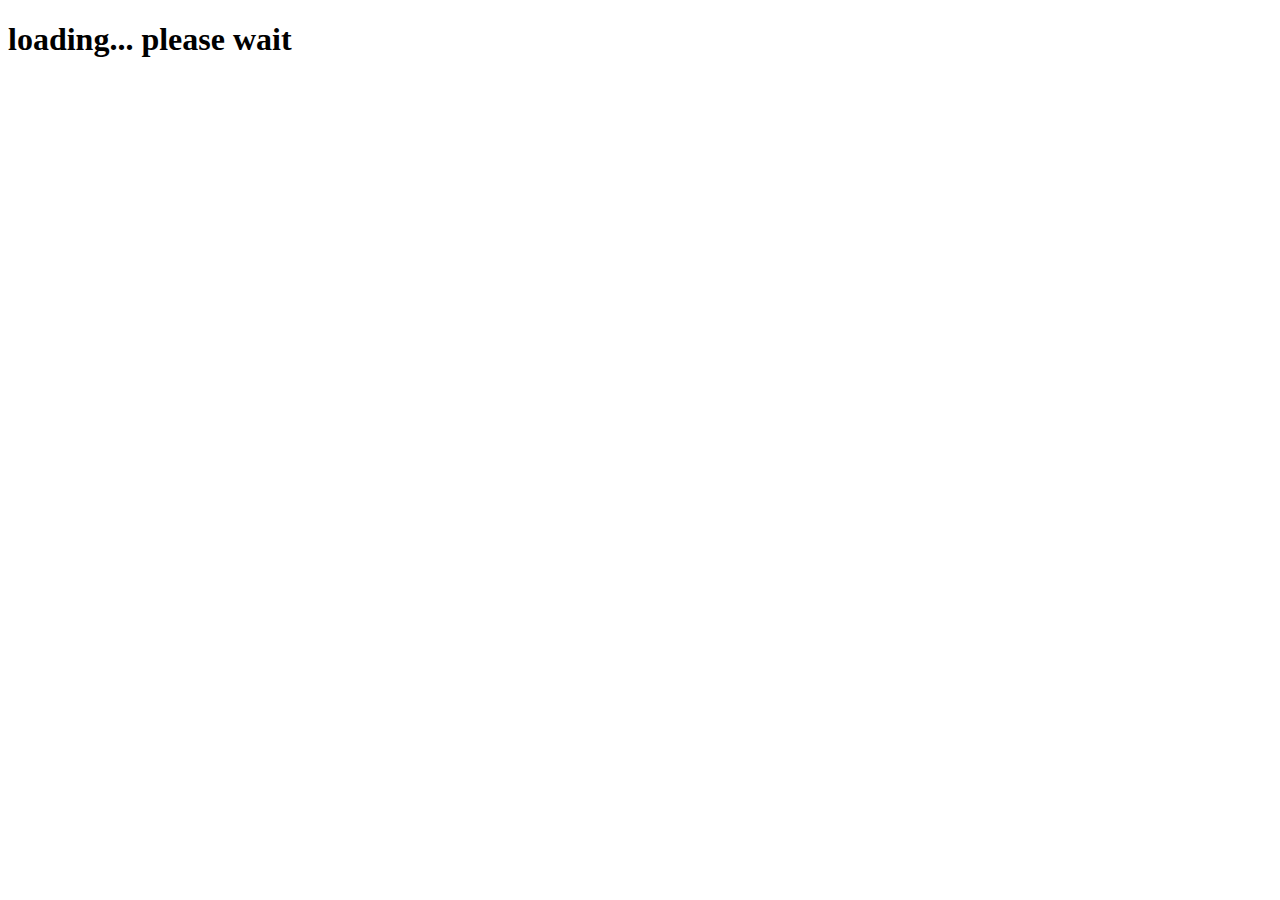
<file: index.html>
<!DOCTYPE html><html lang="en"><head><meta charSet="utf-8"/><meta name="viewport" content="width=device-width"/><meta name="next-head-count" content="2"/><link rel="preload" href="https://ruturajpokemon.github.io/_next/static/css/0512048b711d4dc3.css" as="style"/><link rel="stylesheet" href="https://ruturajpokemon.github.io/_next/static/css/0512048b711d4dc3.css" data-n-g=""/><noscript data-n-css=""></noscript><script defer="" nomodule="" src="https://ruturajpokemon.github.io/_next/static/chunks/polyfills-c67a75d1b6f99dc8.js"></script><script src="https://ruturajpokemon.github.io/_next/static/chunks/webpack-674ce65594794b95.js" defer=""></script><script src="https://ruturajpokemon.github.io/_next/static/chunks/framework-2c79e2a64abdb08b.js" defer=""></script><script src="https://ruturajpokemon.github.io/_next/static/chunks/main-e234374076f9ecaf.js" defer=""></script><script src="https://ruturajpokemon.github.io/_next/static/chunks/pages/_app-e60d050d6a23b19b.js" defer=""></script><script src="https://ruturajpokemon.github.io/_next/static/chunks/pages/index-bdb05bc7843f60e7.js" defer=""></script><script src="https://ruturajpokemon.github.io/_next/static/AKH5AtjHIRr3OEsPbvjEa/_buildManifest.js" defer=""></script><script src="https://ruturajpokemon.github.io/_next/static/AKH5AtjHIRr3OEsPbvjEa/_ssgManifest.js" defer=""></script></head><body><div id="__next"><h1> loading... please wait</h1></div><script id="__NEXT_DATA__" type="application/json">{"props":{"pageProps":{}},"page":"/","query":{},"buildId":"AKH5AtjHIRr3OEsPbvjEa","assetPrefix":"https://ruturajpokemon.github.io","nextExport":true,"autoExport":true,"isFallback":false,"scriptLoader":[]}</script></body></html>
</file>
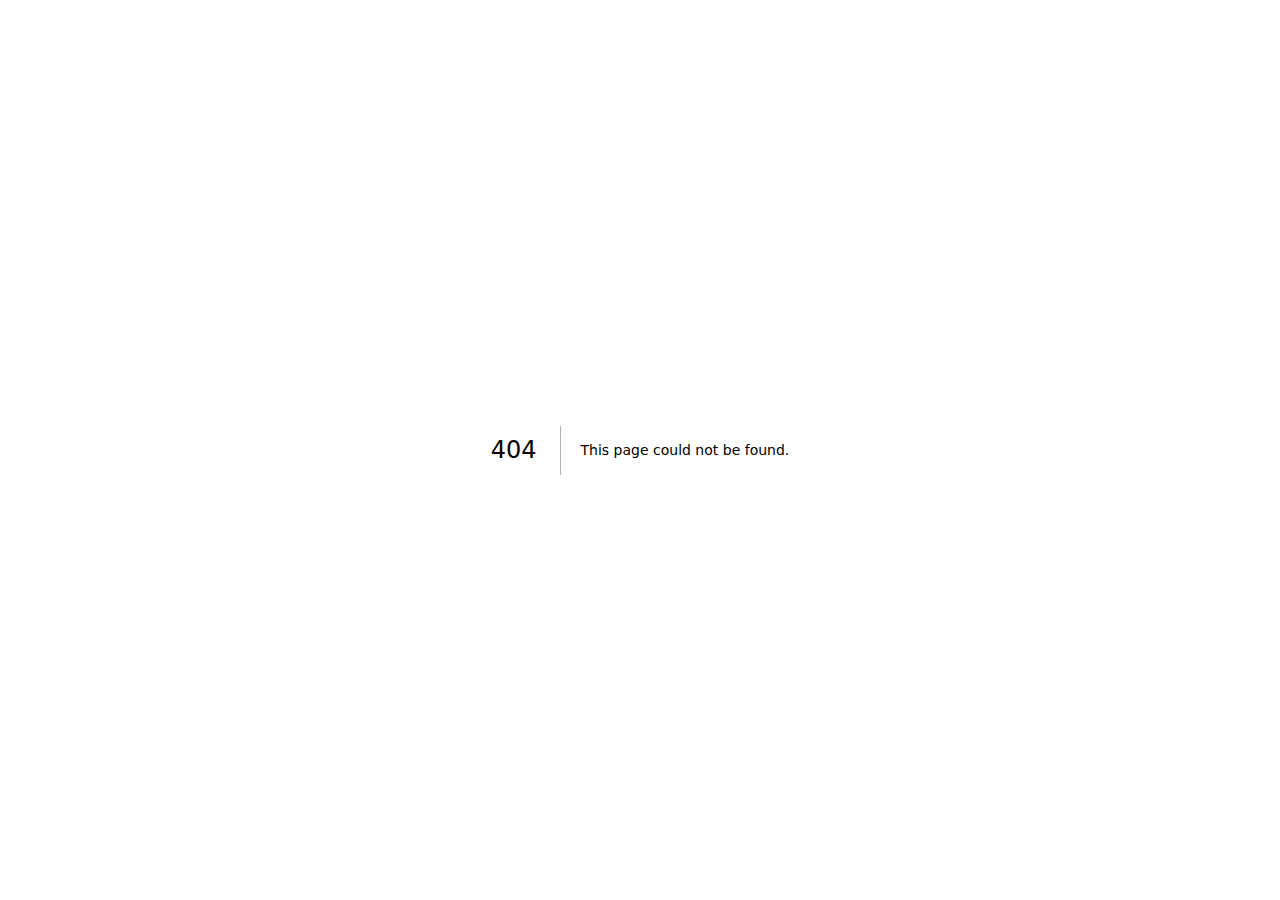
<file: 404/index.html>
<!DOCTYPE html><html lang="en"><head><meta charSet="utf-8"/><meta name="viewport" content="width=device-width"/><title>404: This page could not be found</title><meta name="next-head-count" content="3"/><link rel="preload" href="https://ruturajpokemon.github.io/_next/static/css/0512048b711d4dc3.css" as="style"/><link rel="stylesheet" href="https://ruturajpokemon.github.io/_next/static/css/0512048b711d4dc3.css" data-n-g=""/><noscript data-n-css=""></noscript><script defer="" nomodule="" src="https://ruturajpokemon.github.io/_next/static/chunks/polyfills-c67a75d1b6f99dc8.js"></script><script src="https://ruturajpokemon.github.io/_next/static/chunks/webpack-674ce65594794b95.js" defer=""></script><script src="https://ruturajpokemon.github.io/_next/static/chunks/framework-2c79e2a64abdb08b.js" defer=""></script><script src="https://ruturajpokemon.github.io/_next/static/chunks/main-e234374076f9ecaf.js" defer=""></script><script src="https://ruturajpokemon.github.io/_next/static/chunks/pages/_app-e60d050d6a23b19b.js" defer=""></script><script src="https://ruturajpokemon.github.io/_next/static/chunks/pages/_error-54de1933a164a1ff.js" defer=""></script><script src="https://ruturajpokemon.github.io/_next/static/AKH5AtjHIRr3OEsPbvjEa/_buildManifest.js" defer=""></script><script src="https://ruturajpokemon.github.io/_next/static/AKH5AtjHIRr3OEsPbvjEa/_ssgManifest.js" defer=""></script></head><body><div id="__next"><div style="font-family:system-ui,&quot;Segoe UI&quot;,Roboto,Helvetica,Arial,sans-serif,&quot;Apple Color Emoji&quot;,&quot;Segoe UI Emoji&quot;;height:100vh;text-align:center;display:flex;flex-direction:column;align-items:center;justify-content:center"><div><style>body{color:#000;background:#fff;margin:0}.next-error-h1{border-right:1px solid rgba(0,0,0,.3)}@media (prefers-color-scheme:dark){body{color:#fff;background:#000}.next-error-h1{border-right:1px solid rgba(255,255,255,.3)}}</style><h1 class="next-error-h1" style="display:inline-block;margin:0 20px 0 0;padding-right:23px;font-size:24px;font-weight:500;vertical-align:top;line-height:49px">404</h1><div style="display:inline-block;text-align:left"><h2 style="font-size:14px;font-weight:400;line-height:49px;margin:0">This page could not be found<!-- -->.</h2></div></div></div></div><script id="__NEXT_DATA__" type="application/json">{"props":{"pageProps":{"statusCode":404}},"page":"/_error","query":{},"buildId":"AKH5AtjHIRr3OEsPbvjEa","assetPrefix":"https://ruturajpokemon.github.io","nextExport":true,"isFallback":false,"gip":true,"scriptLoader":[]}</script></body></html>
</file>
